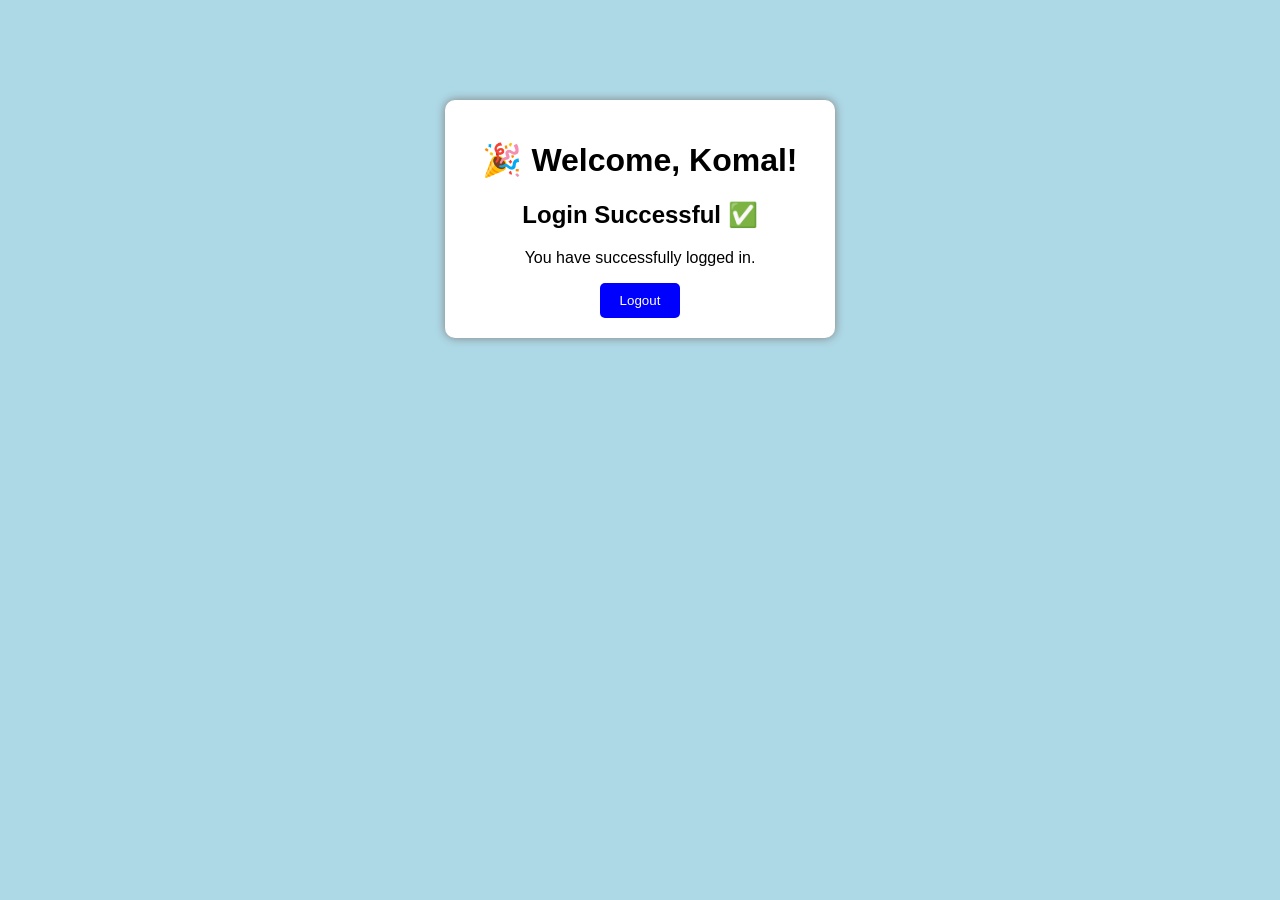
<file: home.html>
<!DOCTYPE html>
<html>
<head>
    <title>Home Page</title>
    <style>
        body{
            font-family: Arial, sans-serif;
            background: lightblue;
            text-align: center;
            margin-top: 100px;
        }

        .card{
            background: white;
            width: 350px;
            margin: auto;
            padding: 20px;
            border-radius: 10px;
            box-shadow: 0 0 10px gray;
        }

        button{
            padding: 10px 20px;
            background: blue;
            color: white;
            border: none;
            border-radius: 5px;
            cursor: pointer;
        }

        button:hover{
            background: darkblue;
        }
    </style>
</head>

<body>

<div class="card">
    <h1>🎉 Welcome, Komal!</h1>
    <h2>Login Successful ✅</h2>
    <p>You have successfully logged in.</p>

    <button onclick="logout()">Logout</button>
</div>

<script>
function logout(){
    window.location.href="index.html";
}
</script>

</body>
</html>
</file>
